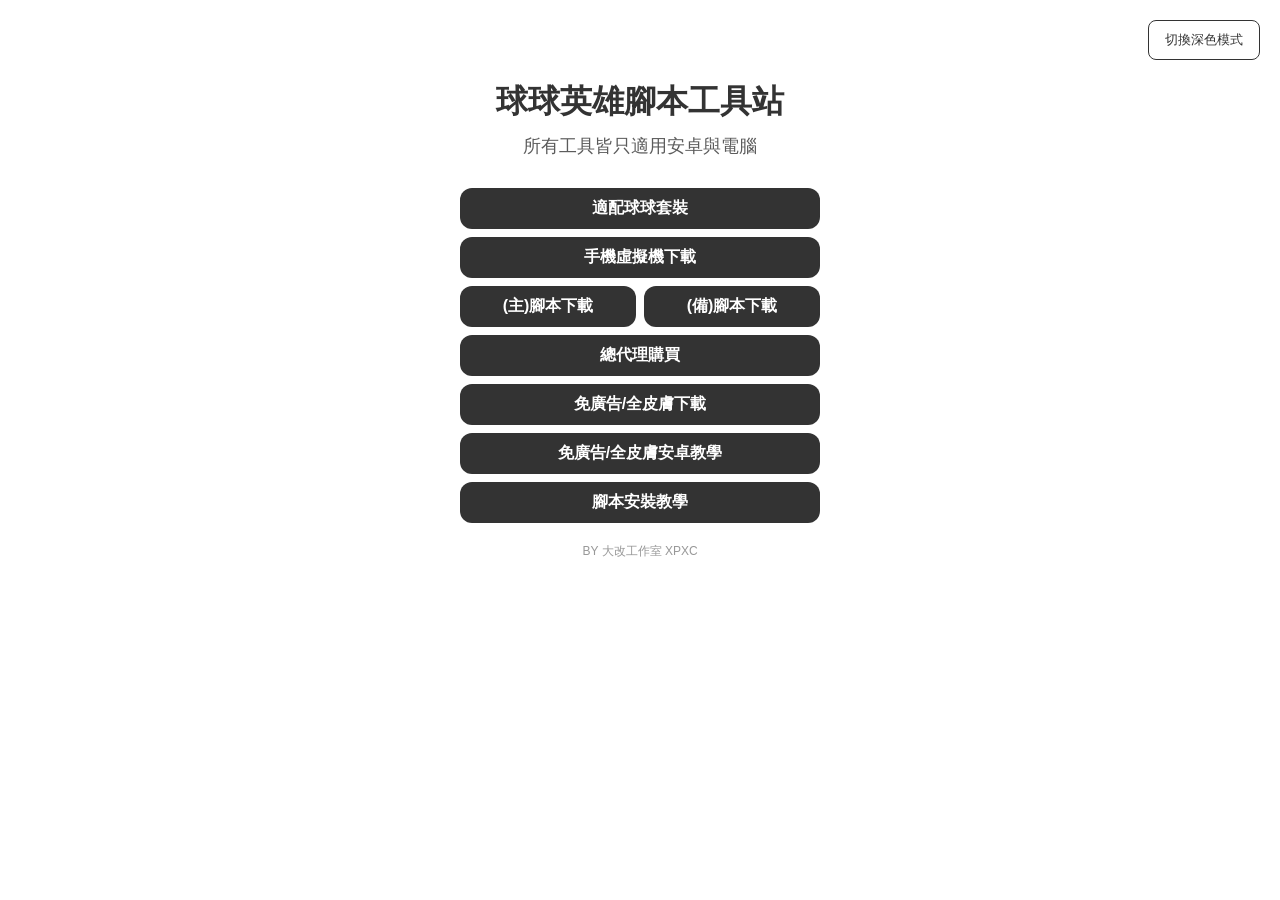
<file: index.html>
<!DOCTYPE html>
<html lang="zh-Hant">
<head>
<meta charset="UTF-8">
<meta name="viewport" content="width=device-width, initial-scale=1.0">
<title>球球英雄腳本工具站</title>

<link rel="stylesheet" href="/css/main.css">

<style>

</style>

</head>
<body>

<button id="theme-toggle" onclick="toggleTheme()">切換淺色模式</button>

<h1>球球英雄腳本工具站</h1>

<p>所有工具皆只適用安卓與電腦</p>

<div class="btn-group">

    <a href="https://4v2dwd4peo.k.topthink.com/@qqyx/shipeideheqiutaozhuang.html" class="btn">適配球球套裝</a>

    <a href="https://mega.nz/folder/kBc2zIwT#u4nl-K4ne_LWKfCF8UvJjw" class="btn">手機虛擬機下載</a>

    <div class="btn-row">
        <a href="https://down.xpxc.qzz.io/%E7%90%83%E7%90%83%E8%8B%B1%E9%9B%84%E8%84%9A%E6%9C%AC.apk" class="btn">(主)腳本下載</a>
        <a href="http://47.96.230.2:5147/qqyx/downloadScript.html" class="btn">(備)腳本下載</a>
    </div>
    <a href="https://line.me/ti/p/idhwCBZ_QQ" class="btn">總代理購買</a>
    
    <a href="https://mega.nz/folder/oJcniTzb#2q8jn1u5yTBOgX-cZ5fDcg" class="btn">免廣告/全皮膚下載</a>

    <a href="/Videos/1.mp4" class="btn">免廣告/全皮膚安卓教學</a>

    <a href="/Videos/2.mp4" class="btn">腳本安裝教學</a>

</div>

<div class="footer">
    BY 大改工作室 XPXC
</div>

<script src="/js/app.js"></script>

</body>
</html>
</file>
<file: css/main.css>
/* 預設深色模式 */
:root {
    --bg-color: #121212;
    --text-color: #e0e0e0;
    --btn-bg: #ffffff;
    --btn-text: #121212;
}

/* 淺色模式 */
body.light-mode {
    --bg-color: #ffffff;
    --text-color: #333333;
    --btn-bg: #333333;
    --btn-text: #ffffff;
}

/* 頁面 */
body {
    margin: 0;
    padding: 20px;
    min-height: 100vh;
    box-sizing: border-box;

    background-color: var(--bg-color);
    color: var(--text-color);

    font-family: -apple-system, BlinkMacSystemFont, "Segoe UI", Roboto, sans-serif;
    text-align: center;

    display: flex;
    flex-direction: column;
    align-items: center;
    justify-content: flex-start;

    transition: background-color .3s, color .3s;
}

/* 標題 */
h1 {
    margin: 60px 0 10px;
    font-size: 32px;
    font-weight: bold;
}

p {
    margin: 0 0 30px;
    opacity: .8;
    font-size: 18px;
}

/* 按鈕容器 */
.btn-group {
    width: 70%;
    max-width: 360px;
    font-size: 16px;
    display: flex;
    flex-direction: column;
    align-items: center;
    gap: 8px;
}

/* 並排按鈕 */
.btn-row {
    display: flex;
    gap: 8px;
    width: 100%;
}

/* 按鈕 */
.btn {
    display: flex;
    justify-content: center;
    align-items: center;
    width: 100%;
    box-sizing: border-box;
    padding: 10px 8px;
    background: var(--btn-bg);
    color: var(--btn-text);
    text-decoration: none;
    border-radius: 12px;
    font-weight: bold;
    transition: transform .15s, background-color .3s, color .3s;
}

.btn-row .btn {
    width: auto;
    flex: 1;
}

.btn:active {
    transform: scale(.97);
}

/* 主題切換 */
#theme-toggle {
    position: fixed;
    top: 20px;
    right: 20px;

    padding: 10px 16px;

    background: transparent;
    border: 1px solid var(--text-color);
    border-radius: 8px;

    color: var(--text-color);
    cursor: pointer;
}

#theme-toggle:hover {
    background: var(--text-color);
    color: var(--bg-color);
}

/* 頁尾 */
.footer {
    margin-top: 20px;
    margin-bottom: 20px;
    opacity: .5;
    font-size: 12px;
}
</file>
